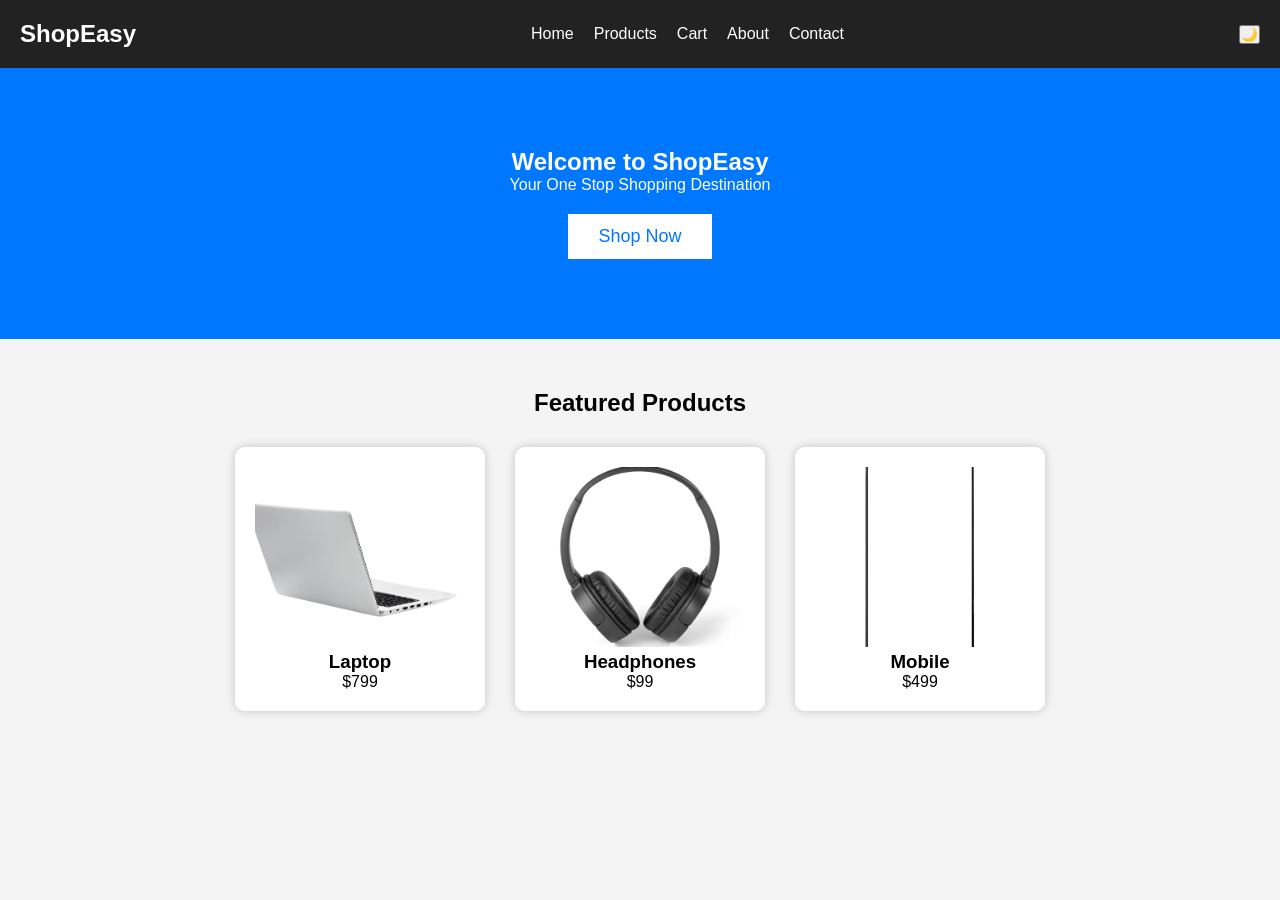
<file: index.html>
<!DOCTYPE html>
<html lang="en">

<head>
    <meta charset="UTF-8">
    <meta name="viewport" content="width=device-width, initial-scale=1.0">
    <title>E-Commerce Store</title>

    <link rel="stylesheet" href="css/style.css">
</head>

<body>

    <!-- Navigation -->

    <header>

        <nav class="navbar">

            <h2>ShopEasy</h2>

            <ul>

                <li><a href="#">Home</a></li>

                <li><a href="products.html">Products</a></li>

                <li><a href="cart.html">Cart</a></li>

                <li><a href="about.html">About</a></li>

                <li><a href="contact.html">Contact</a></li>

            </ul>
            <button id="themeBtn">
🌙
</button>

        </nav>

    </header>

    <!-- Hero Section -->

    <section class="hero">

        <h1>Welcome to ShopEasy</h1>

        <p>Your One Stop Shopping Destination</p>

        <button onclick="location.href='products.html'">
            Shop Now
        </button>

    </section>

    <!-- Featured Products -->

    <section class="featured">

        <h2>Featured Products</h2>

        <div class="product-container">

            <div class="card">

<img 
src="assets/images/laptop.webp"
loading="lazy"
alt="Laptop">
                <h3>Laptop</h3>

                <p>$799</p>

            </div>

            <div class="card">

<img 
src="assets/images/headphone.webp"
loading="lazy"
alt="Headphones">
                <h3>Headphones</h3>

                <p>$99</p>

            </div>

            <div class="card">

<img 
src="assets/images/mobile.webp"
loading="lazy"
alt="Mobile">
                <h3>Mobile</h3>

                <p>$499</p>

            </div>

        </div>

    </section>

<script src="js/app.js"></script>

</body>

</html>
</file>
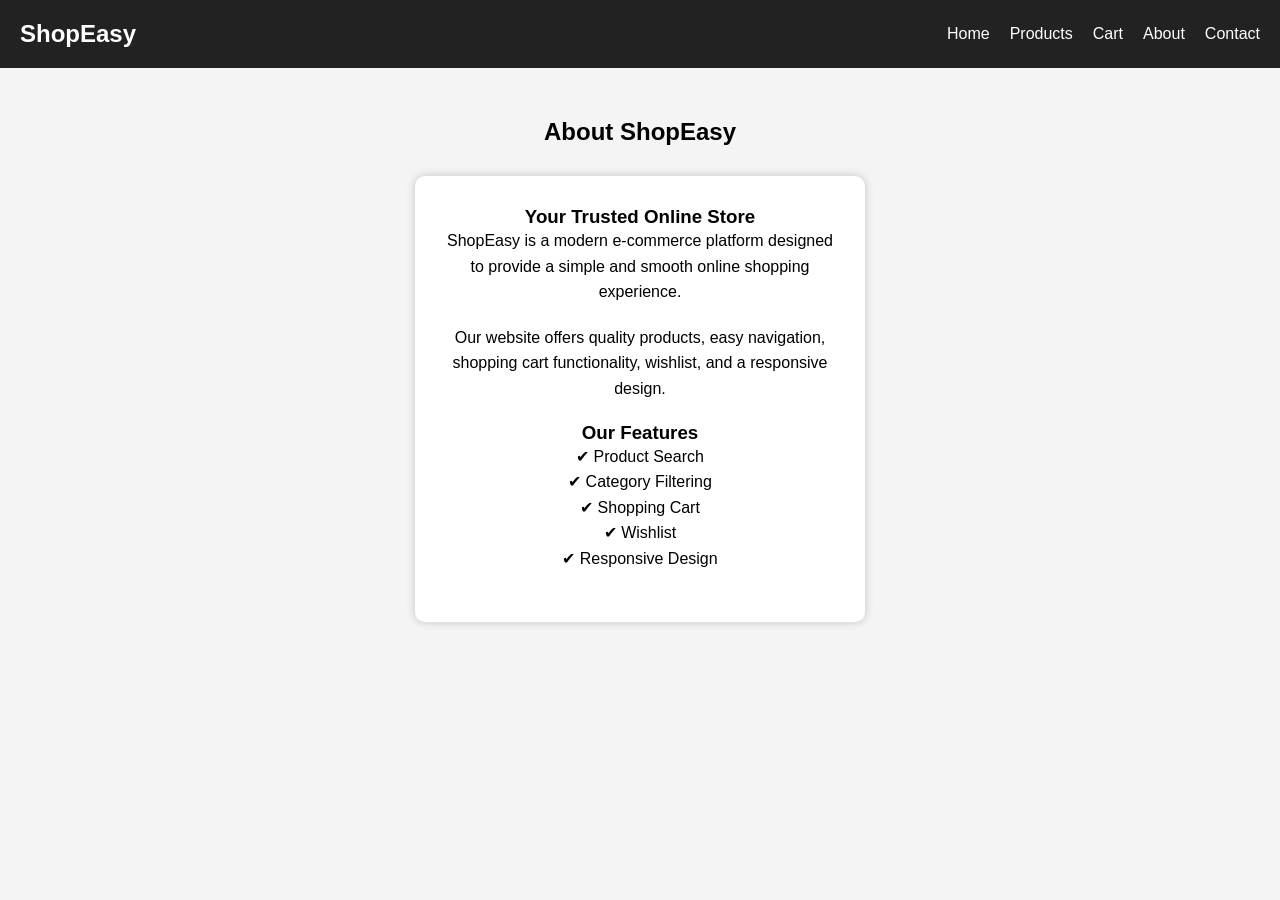
<file: about.html>
<!DOCTYPE html>
<html lang="en">

<head>

<meta charset="UTF-8">
<meta name="viewport" content="width=device-width, initial-scale=1.0">

<title>About | ShopEasy</title>

<link rel="stylesheet" href="css/style.css">

</head>


<body>


<header>

<nav class="navbar">

<h2>ShopEasy</h2>

<ul>

<li><a href="index.html">Home</a></li>

<li><a href="products.html">Products</a></li>

<li><a href="cart.html">Cart</a></li>

<li><a href="about.html">About</a></li>

<li><a href="contact.html">Contact</a></li>

</ul>

</nav>

</header>



<section class="featured">


<h2>About ShopEasy</h2>


<div class="details-card about-card">

<h3>Your Trusted Online Store</h3>


<p>

ShopEasy is a modern e-commerce platform designed to provide
a simple and smooth online shopping experience.

</p>


<p>

Our website offers quality products, easy navigation,
shopping cart functionality, wishlist, and a responsive design.

</p>


<h3>Our Features</h3>


<p>

✔ Product Search<br>
✔ Category Filtering<br>
✔ Shopping Cart<br>
✔ Wishlist<br>
✔ Responsive Design

</p>


</div>


</section>


</body>

</html>
</file>
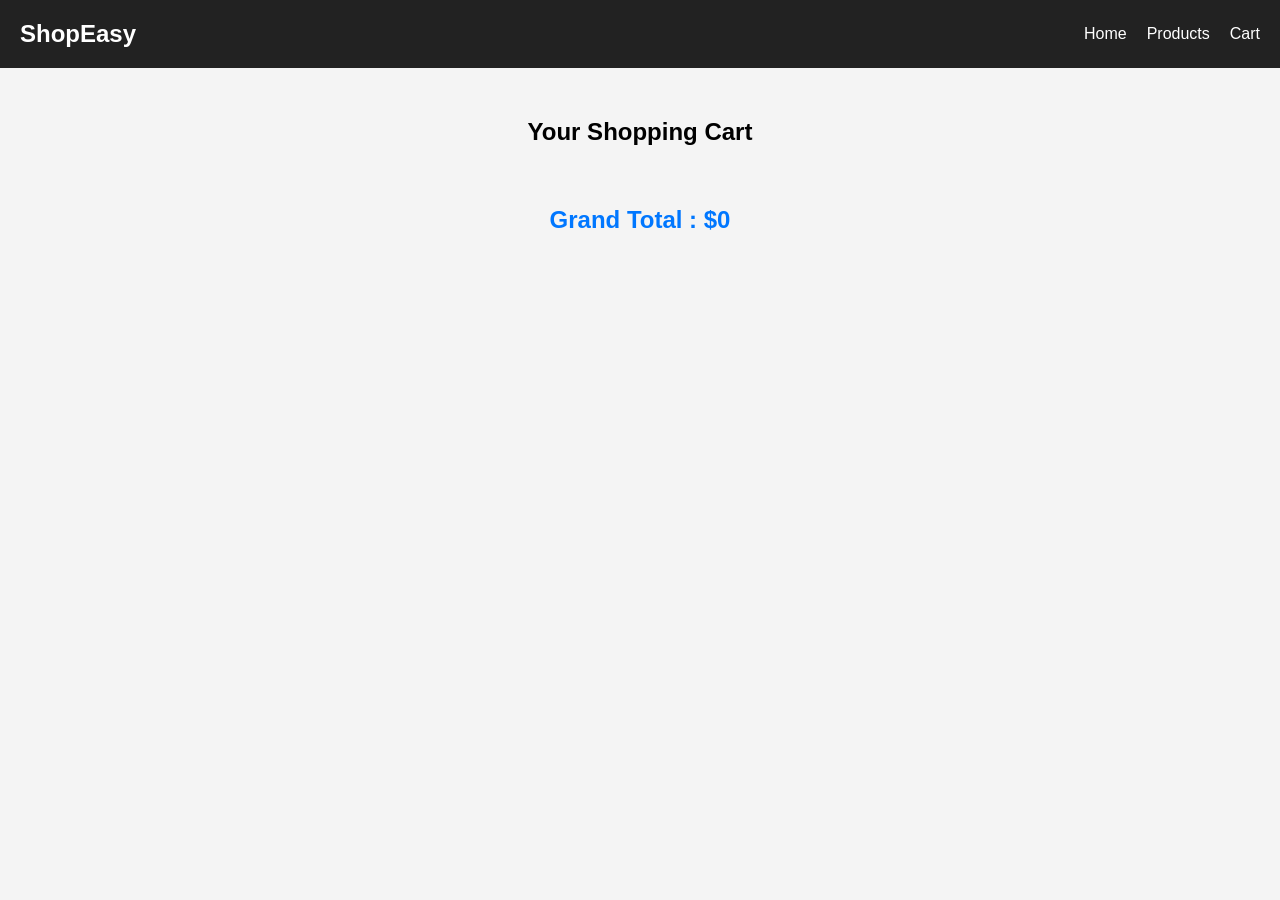
<file: cart.html>
<!DOCTYPE html>
<html lang="en">

<head>
    <meta charset="UTF-8">
    <meta name="viewport" content="width=device-width, initial-scale=1.0">
    <title>Shopping Cart</title>

    <link rel="stylesheet" href="css/style.css">
</head>

<body>

<header>

<nav class="navbar">

<h2>ShopEasy</h2>

<ul>

<li><a href="index.html">Home</a></li>
<li><a href="products.html">Products</a></li>
<li><a href="cart.html">Cart</a></li>

</ul>

</nav>

</header>

<section class="featured">

<h2>Your Shopping Cart</h2>

<div id="cartContainer"></div>

<h2 id="totalPrice"></h2>

</section>

<script src="js/cart.js"></script>

</body>

</html>
</file>
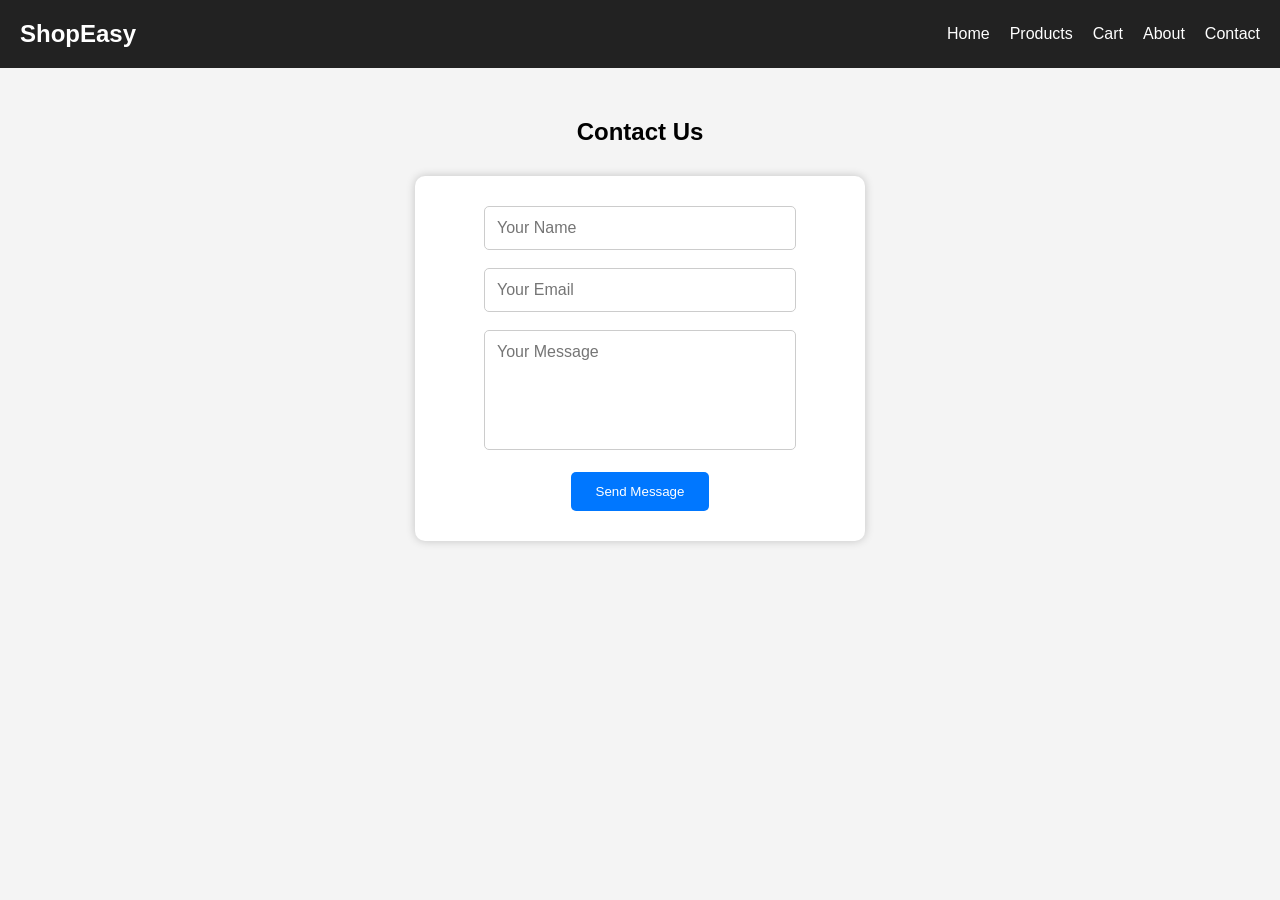
<file: contact.html>
<!DOCTYPE html>
<html lang="en">

<head>

<meta charset="UTF-8">
<meta name="viewport" content="width=device-width, initial-scale=1.0">

<title>Contact | ShopEasy</title>

<link rel="stylesheet" href="css/style.css">

</head>


<body>


<header>

<nav class="navbar">

<h2>ShopEasy</h2>

<ul>

<li><a href="index.html">Home</a></li>

<li><a href="products.html">Products</a></li>

<li><a href="cart.html">Cart</a></li>

<li><a href="about.html">About</a></li>

<li><a href="contact.html">Contact</a></li>

</ul>

</nav>

</header>



<section class="featured">


<h2>Contact Us</h2>


<div class="details-card contact-card">

<form>


<input 
type="text"
placeholder="Your Name"
required>


<br><br>


<input 
type="email"
placeholder="Your Email"
required>


<br><br>


<textarea 
placeholder="Your Message">
</textarea>


<br><br>


<button type="submit">

Send Message

</button>


</form>


</div>


</section>


</body>

</html>
</file>
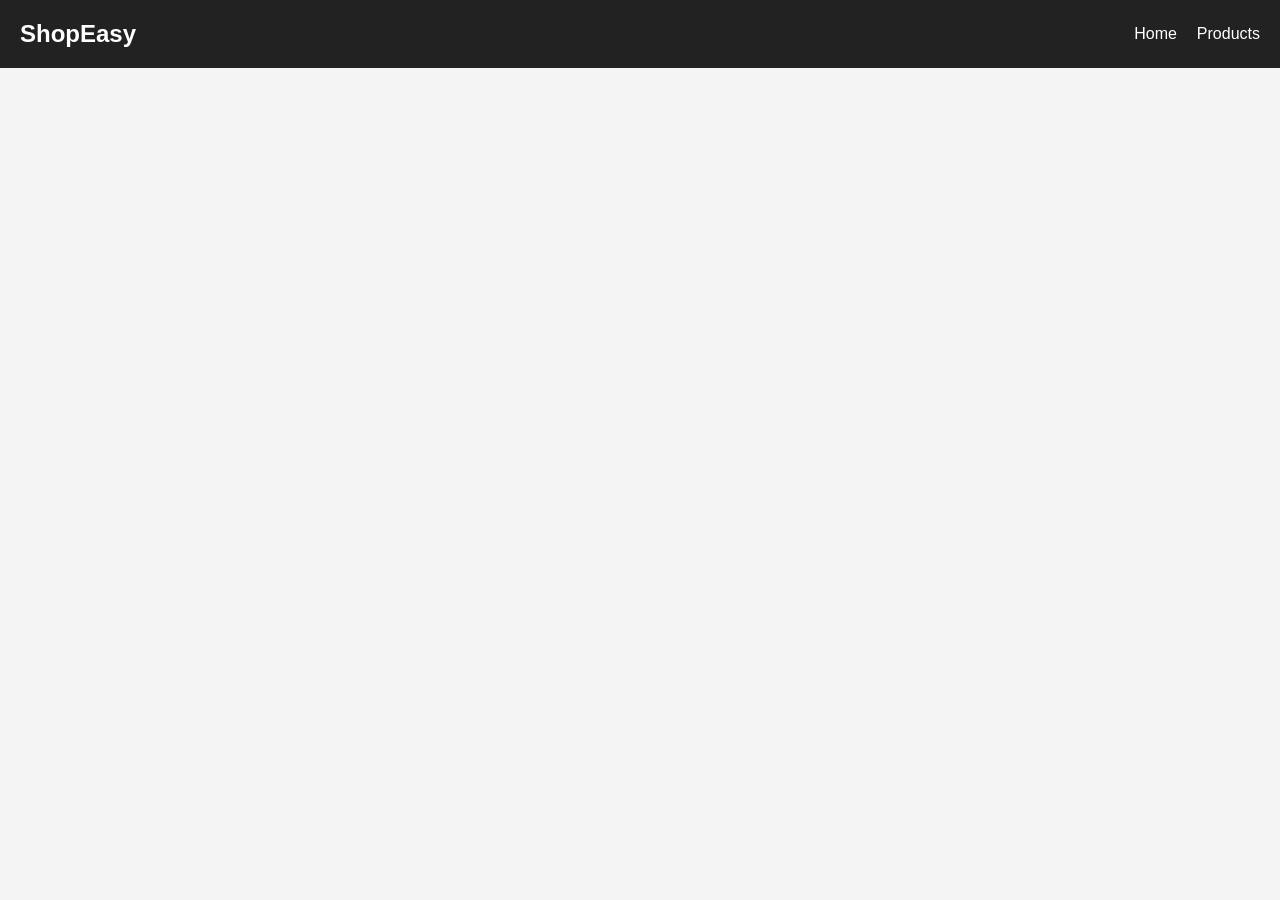
<file: product.html>
<!DOCTYPE html>
<html lang="en">

<head>

<meta charset="UTF-8">

<meta name="viewport" content="width=device-width, initial-scale=1.0">

<title>Product Details</title>

<link rel="stylesheet" href="css/style.css">

</head>

<body>

<header>

<nav class="navbar">

<h2>ShopEasy</h2>

<ul>

<li><a href="index.html">Home</a></li>

<li><a href="products.html">Products</a></li>

</ul>

</nav>

</header>

<section class="product-details" id="productDetails">

</section>

<script src="js/product.js"></script>

</body>

</html>
</file>
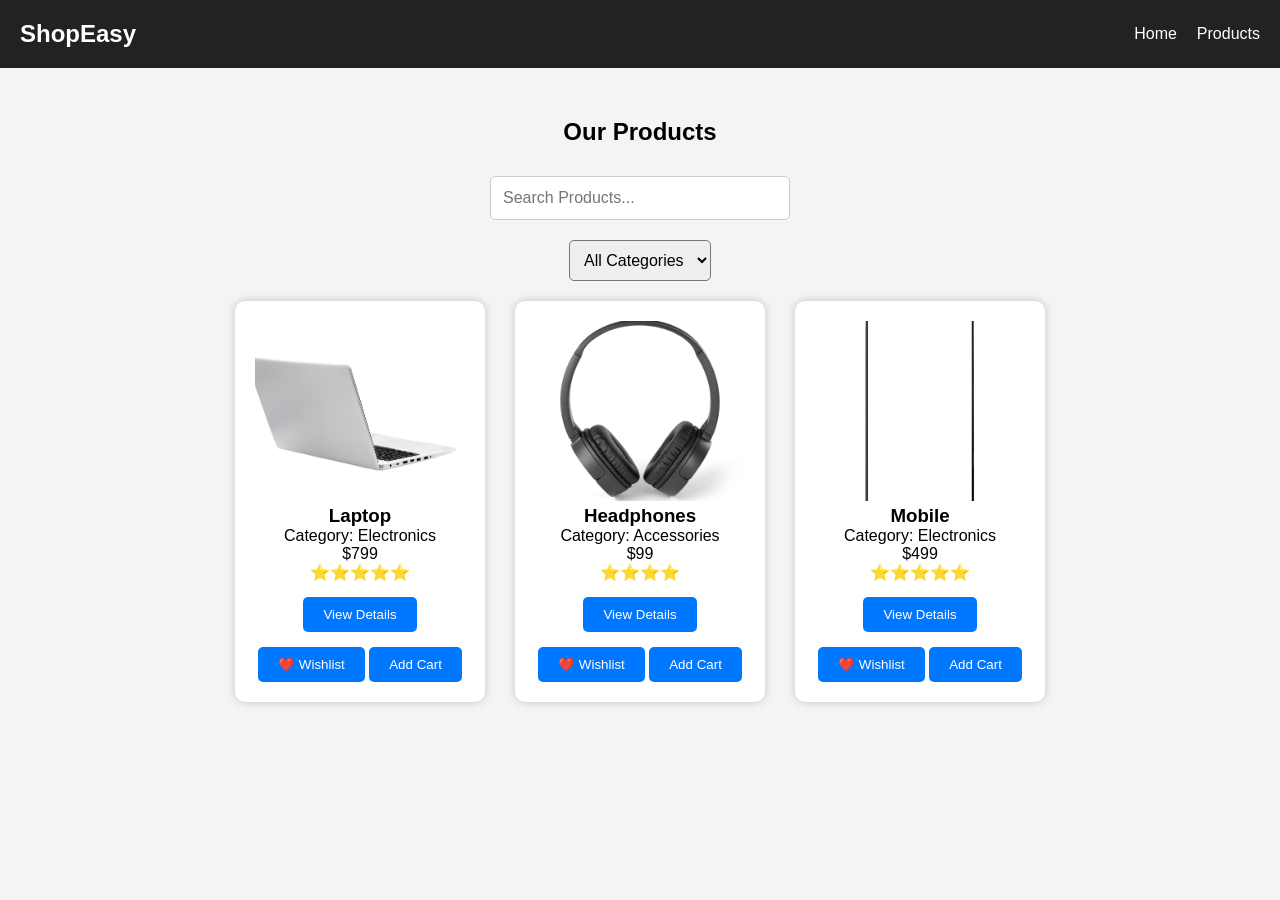
<file: products.html>
<!DOCTYPE html>
<html lang="en">

<head>
    <meta charset="UTF-8">
    <meta name="viewport" content="width=device-width, initial-scale=1.0">
    <title>Products | ShopEasy</title>

    <link rel="stylesheet" href="css/style.css">
</head>

<body>

<header>

<nav class="navbar">

<h2>ShopEasy</h2>

<ul>

<li><a href="index.html">Home</a></li>
<li><a href="products.html">Products</a></li>

</ul>

</nav>

</header>

<section class="featured">

<h2>Our Products</h2>

<!-- Search -->

<input 
type="text" 
id="searchBox"
placeholder="Search Products..."
>


<!-- Category Filter -->

<select id="categoryFilter">

<option value="all">
All Categories
</option>

<option value="Electronics">
Electronics
</option>

<option value="Accessories">
Accessories
</option>

</select>


<div class="product-container" id="productContainer">

</div>

</section>

<script src="js/products.js"></script>

</body>
</html>
</file>
<file: css/style.css>
*{
margin:0;
padding:0;
box-sizing:border-box;
font-family:Arial,sans-serif;
}

body{
background:#f4f4f4;
}

.navbar{

display:flex;

justify-content:space-between;

align-items:center;

padding:20px;

background:#222;

color:white;

}

.navbar ul{

display:flex;

list-style:none;

gap:20px;

}

.navbar a{

color:white;

text-decoration:none;

}

.hero{

text-align:center;

padding:80px;

background:#0077ff;

color:white;

}

.hero button{

margin-top:20px;

padding:12px 30px;

border:none;

background:white;

color:#0077ff;

font-size:18px;

cursor:pointer;

}

.featured{

padding:50px;

}

.featured h2{

text-align:center;

margin-bottom:30px;

}

.product-container{

display:flex;

justify-content:center;

gap:30px;

flex-wrap:wrap;

}

.card{

background:white;

padding:20px;

width:250px;

text-align:center;

border-radius:10px;

box-shadow:0 0 10px rgba(0,0,0,.2);

transition:0.3s;

}


.card:hover{

transform:translateY(-10px);

}
.card img{

width:100%;

height:180px;

object-fit:cover;

}
.card button{

margin-top:15px;

padding:10px 20px;

background:#0077ff;

color:white;

border:none;

cursor:pointer;

border-radius:5px;

}

.card button:hover{

background:#005fd1;

}
.product-details{
display:flex;
justify-content:center;
padding:50px;
}

.details-card{
background:white;
padding:30px;
width:450px;
text-align:center;
border-radius:10px;
box-shadow:0 0 10px rgba(0,0,0,.2);
}

.details-card img{
width:100%;
height:300px;
object-fit:cover;
margin-bottom:20px;
}

.details-card h1{
margin-bottom:15px;
}

.details-card h2{
color:#0077ff;
margin-bottom:15px;
}

.details-card p{
margin-bottom:20px;
line-height:1.6;
}

.details-card button{
padding:12px 25px;
background:#0077ff;
color:white;
border:none;
cursor:pointer;
border-radius:5px;
}

.details-card button:hover{
background:#005fd1;
}
#cartContainer{

display:flex;

flex-wrap:wrap;

justify-content:center;

gap:25px;

}

#totalPrice{

margin-top:30px;

text-align:center;

color:#0077ff;

}
#searchBox{

display:block;

margin:20px auto;

width:300px;

padding:12px;

border:1px solid #ccc;

border-radius:5px;

font-size:16px;

}


#categoryFilter{

display:block;

margin:20px auto;

padding:10px;

font-size:16px;

border-radius:5px;

}
/* Dark Mode */

.dark{

background:#121212;

color:white;

}


.dark .card{

background:#1e1e1e;

color:white;

}


.dark .navbar{

background:#000;

}


.dark a{

color:white;

}
/* Tablet */

@media(max-width:768px){


.navbar{

flex-direction:column;

gap:20px;

}


.navbar ul{

flex-direction:column;

align-items:center;

}


.hero{

padding:50px 20px;

}


.product-container{

flex-direction:column;

align-items:center;

}


.card{

width:90%;

}


}
@media(max-width:480px){

.hero h1{

font-size:28px;

}


.hero p{

font-size:16px;

}


.details-card{

width:90%;

}


#searchBox{

width:90%;

}

}
html{

    scroll-behavior:smooth;

}
input,
textarea{

width:80%;

padding:12px;

border:1px solid #ccc;

border-radius:5px;

font-size:16px;

}


textarea{

height:120px;

resize:none;

}


form button{

padding:12px 25px;

background:#0077ff;

color:white;

border:none;

border-radius:5px;

cursor:pointer;

}
.about-card{

    margin:0 auto;
    text-align:center;

}
.contact-card{

    margin:0 auto;
    text-align:center;

}
</file>
